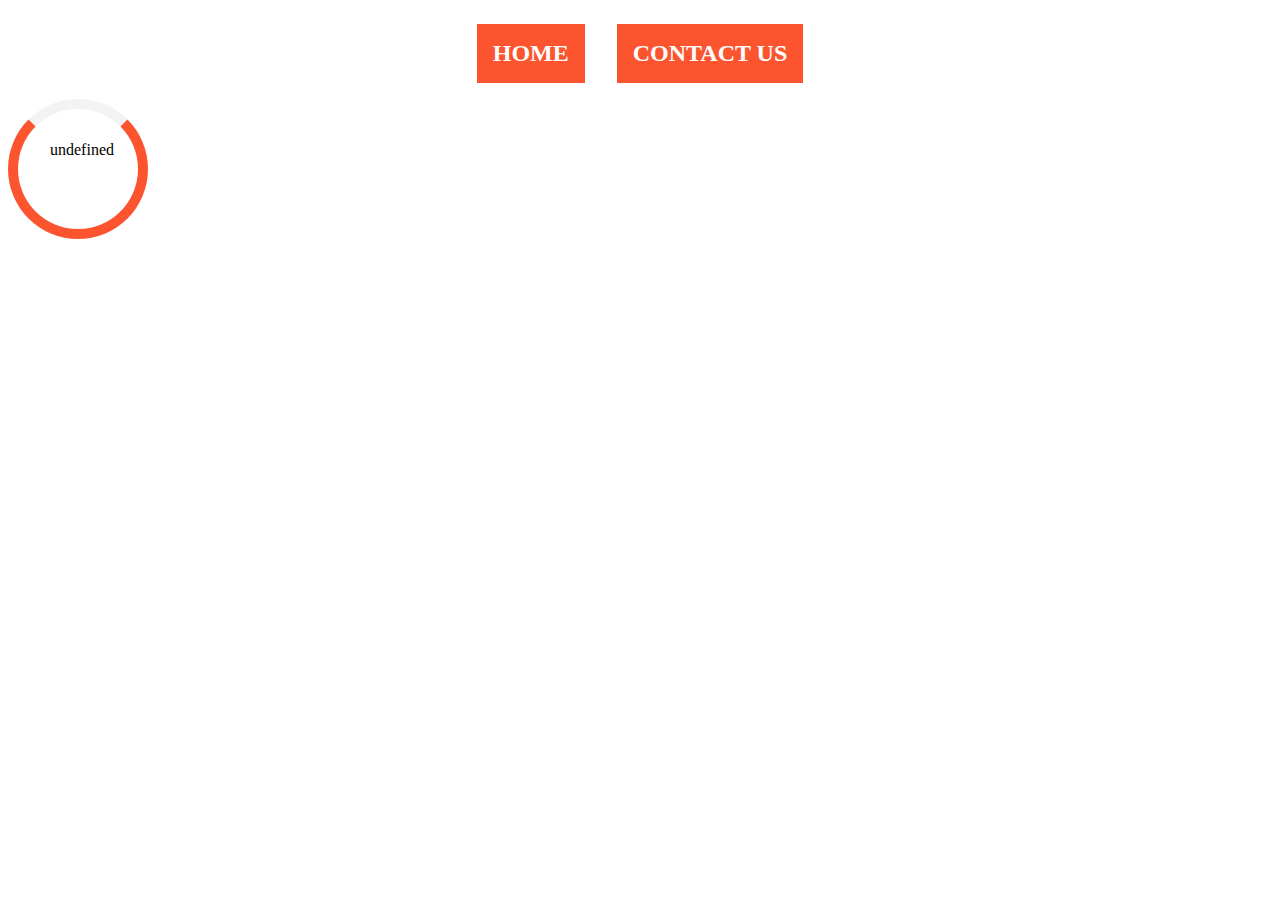
<file: index.html>
<!DOCTYPE html>
<html lang="en">
  <head>
    <meta charset="UTF-8" />
    <meta http-equiv="X-UA-Compatible" content="IE=edge" />
    <meta name="viewport" content="width=device-width, initial-scale=1.0" />
    <title>Javascript1 CA assignment homepage</title>
    <link href="css/style.css" rel="stylesheet" />
  </head>
  <body>
    <header>
      <a href="index.html">Home</a>
      <a href="contact.html">Contact us</a>
    </header>

    <section class="container loader">
      <h2>Rick and Morty characters</h2>
      <div class="characterCard"></div>
    </section>
    <script src="js/index.js"></script>
  </body>
</html>
</file>
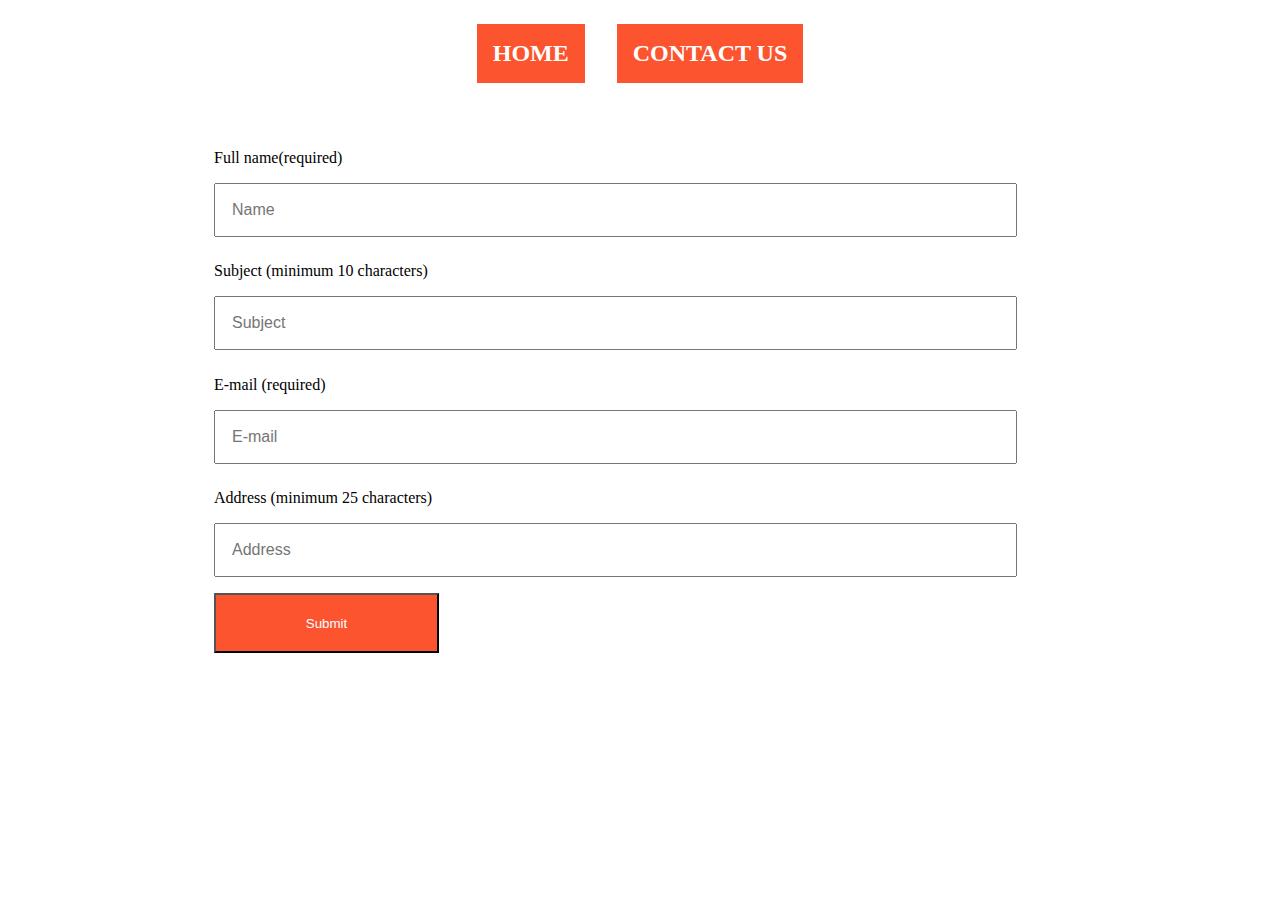
<file: contact.html>
<!DOCTYPE html>
<html lang="en">
  <head>
    <meta charset="UTF-8" />
    <meta http-equiv="X-UA-Compatible" content="IE=edge" />
    <meta name="viewport" content="width=device-width, initial-scale=1.0" />
    <title>Javascript1 CA assignment contact page</title>
    <link href="css/style.css" rel="stylesheet" />
  </head>
  <body>
    <header>
      <a href="index.html">Home</a>
      <a href="contact.html">Contact us</a>
    </header>
    <main class="contactContainer">
      <div class="message"></div>
      <form id="contactForm">
        <div>
          <label>
            <p>Full name(required)</p>
            <input name="name" id="fullName" placeholder="Name" />
          </label>
          <div class="form-error" id="fullNameError">Your name must be longer than 2 characters</div>
        </div>
        <div>
          <label>
            <p>Subject (minimum 10 characters)</p>
            <input name="subject" id="subject" placeholder="Subject" />
          </label>
          <div class="form-error" id="subjectError">Your subject must be longer than 10 characters</div>
        </div>
        <div>
          <label>
            <p>E-mail (required)</p>
            <input name="email" id="email" placeholder="E-mail" />
          </label>
          <div class="form-error" id="emailError">Please enter a valid email address</div>
        </div>
        <div>
          <label>
            <p>Address (minimum 25 characters)</p>
            <input name="address" id="address" placeholder="Address" />
          </label>
          <div class="form-error" id="addressError">Your address must be longer than 25 characters</div>
        </div>
        <button>Submit</button>
      </form>
    </main>
    <script src="js/contact.js"></script>
  </body>
</html>
</file>
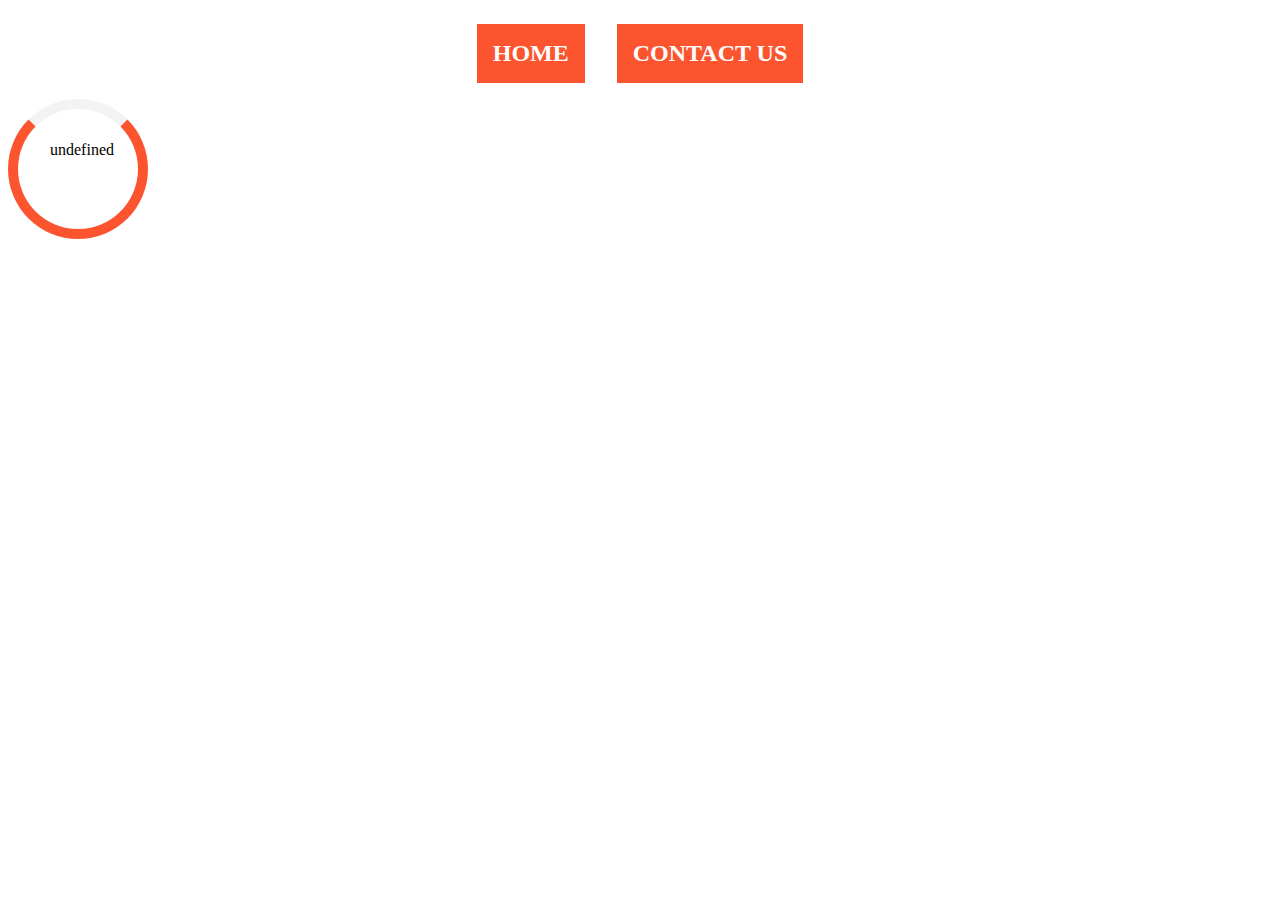
<file: details.html>
<!DOCTYPE html>
<html lang="en">
  <head>
    <meta charset="UTF-8" />
    <meta http-equiv="X-UA-Compatible" content="IE=edge" />
    <meta name="viewport" content="width=device-width, initial-scale=1.0" />
    <title>Javascript1 CA assignment details page</title>
    <link href="css/style.css" rel="stylesheet" />
  </head>
  <body>
    <header>
      <a href="index.html">Home</a>
      <a href="contact.html">Contact us</a>
    </header>
    <section class="resultsContainer loader">
      <div class="characterInfo"></div>
    </section>
    <script src="js/details.js"></script>
  </body>
</html>
</file>
<file: css/style.css>
/*GLOBAL STYLES*/

a {
  color: black;
  text-decoration: none;
}

header a {
  font-size: 1.5rem;
  padding-right: 4.5rem;
  background-color: #fc542f;
  color: #ffff;
  margin: 1rem;
  padding: 1rem;
  font-weight: bold;
  text-transform: uppercase;
}

header a:hover {
  text-decoration: underline;
}

header {
  display: flex;
  justify-content: center;
}

section {
  display: flex;
  flex: 90% 0 0;
  flex-wrap: wrap;
  flex-direction: row;
  gap: 2rem;
  padding: 2rem;
}

/*Loader inspired by loader used in lessons*/

.loader {
  border: 10px solid #fc542f;
  border-top: 10px solid #f3f3f3;
  border-radius: 50%;
  width: 3.5rem;
  height: 3.5rem;
  animation: spin 3s linear infinite;
}

@keyframes spin {
  0% {
    transform: rotate(0deg);
  }
  100% {
    transform: rotate(360deg);
  }
}

/*CONTACT PAGE*/

.contactContainer {
  max-width: 900px;
  margin: 0 auto;
}

form {
  padding: 1.5rem;
}

button {
  width: 225px;
  height: 60px;
  background-color: #fc542f;
  color: #ffff;
}

input {
  width: 90%;
  padding: 1rem;
  font-size: 1rem;
}

label {
  display: block;
  margin: 1.6rem 0rem 1rem 0rem;
}

.form-error {
  display: none;
  color: red;
  font-size: 1rem;
  margin: 3px 0px;
}

.message {
  font-size: 2rem;
  color: #ffff;
  background-color: #fc542f;
  width: 400px;
}

/*INDEX PAGE*/

.container p {
  color: #fc542f;
  font-size: 1.5rem;
  text-decoration: underline;
  font-weight: bold;
}

h2 {
  flex: 0 0 90%;
}
</file>
